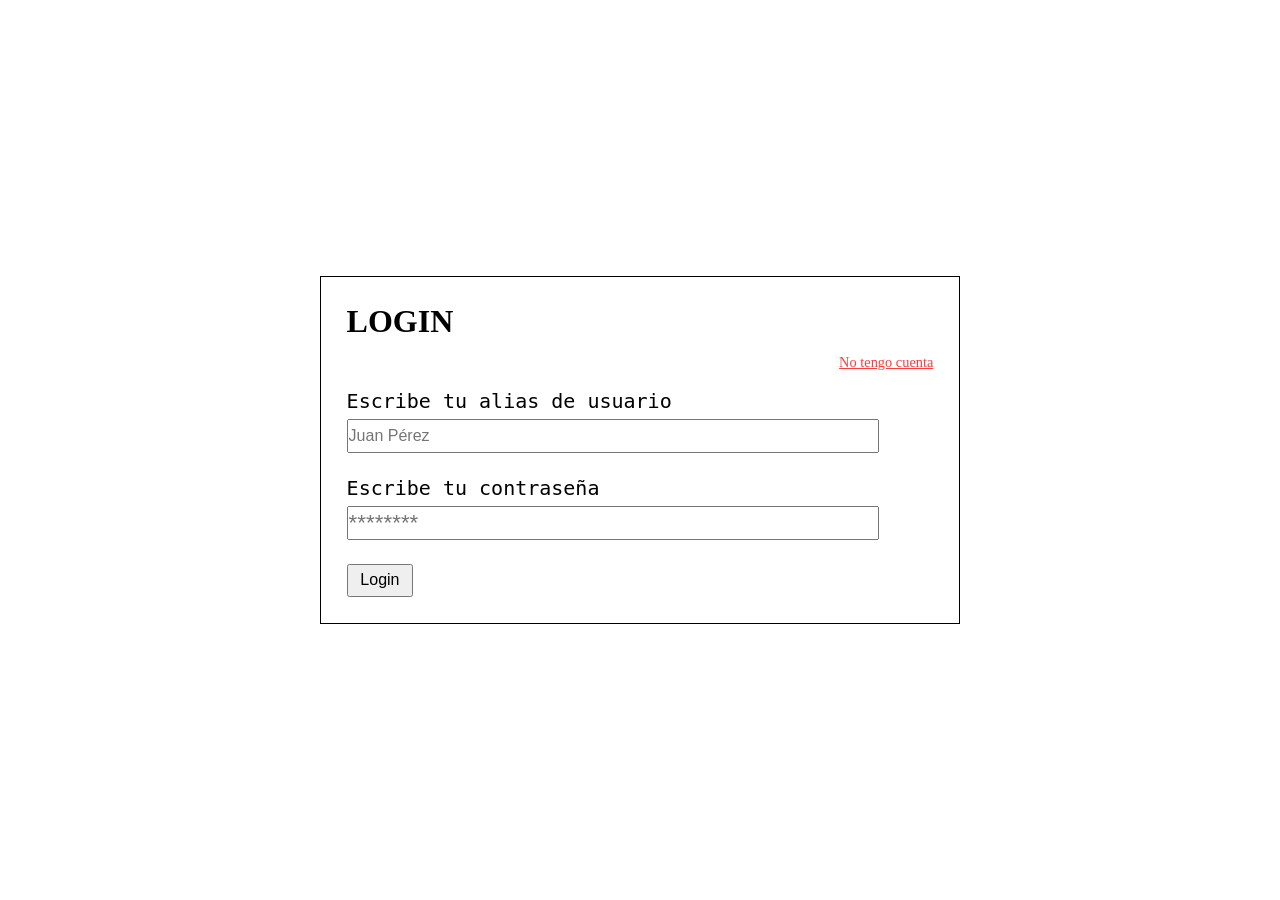
<file: frontend/index.html>
<!DOCTYPE html>
<html lang="es">
<head>
    <meta charset="UTF-8">
    <meta name="viewport" content="width=device-width, initial-scale=1.0">
    <title>BigBiceps</title>

    <link rel="stylesheet" href="css/index.css">
    <link rel="shortcut icon" href="imgs/icono.jpg" type="image/x-icon">
</head>
<body>
    <header>
        <nav class="menu-superior">
            <ul class="lista-menu">
                <li class="item-menu"><a href="perfil.html" title="Mi información" class="enlace-menu">Mi información</a></li>
                <li class="item-menu"><a href="entrenos.html" title="Red Global" class="enlace-menu">Red Global</a></li>
                <li class="item-menu"><a href="mis-entrenos.html" title="Mis entrenos" class="enlace-menu">Mis entrenos</a></li>
                <li class="item-menu"><a href="registrar-entrenos.html" title="Registrar entrenos" class="enlace-menu">Registrar entrenos</a></li>
            </ul>
        </nav>
        <div class="titulo">
            <h1>
                BigBiceps
            </h1>
            <h4 class="descripcion">
                Comunidad global de ejercicio saludable
            </h4>
        </div>
    </header>

    <section class="about">
        <h2 class="subtitulo-principal">
            Sobre nosotros
        </h2>
        <p>
            BibBiceps es una comunidad global del ejercicio destinada a conectar personas de todo el mundo con afición hacía el fitness, buscamos conectar a todos aquellos que buscan un acompañante en el mundo del acondicionamiento y la transformación física. <br><br>
            Esperamos que todo lo que encuentres en nuestro aplicátivo sea de agrado para ustedes, desde los más pequeños hasta los más grandes detalles, y puedas compartir con aquellos que deseas.
        </p>
    </section>
    
    <section class="funciones">
        <h2 class="subtitulo-principal">
            Funciones
        </h2>

        <h3 class="subtitulo">
            Mi información
        </h3>
        <p>En este apartado podrás conocer, modificar y actualizar tu información y preferencias, para tener una mejor experiencia de usuario y tener un control sobre la información que presentas como tuya</p>

        <h3 class="subtitulo">
            Red Global
        </h3>
        <p>La red global es la función más importante del aplicativo, verás todas las publicaciones subidas por los distintos usuarios, aquello con lo que se identifican, lo que sienten, lo que quieren decir, lo que están haciendo y lo que quieren comunicr y mostrar a nuestra comunidad, podrás conectar con personas de todo el mundo con tus mismos gustos, pasiones, opiniones y problemas, ¡conéctate!</p>

        <h3 class="subtitulo">
            Mis entrenos
        </h3>
        <p>En este apartado podrás ver los entrenamientos que has realizado y registrado, tendrás un control sobre ellos y su información, podrás verificar que todo esté correcto o borrar registros de entrenaientos pasados.</p>

        <h3 class="subtitulo">
            Registrar entrenamientos
        </h3>
        <p>Esta pestaña te va a permitir guardar los entrenamientos que consultarás a posterior, aquí podrás guardar los datos esenciales sobre la actividad física que realizaste y almacenar el recuerdo de que alguna vez estuviste aquí y realizaste tal acción</p>

    </section>

    <footer>
        <nav class="menu2">
            <ul class="lista-menu2">
                <li class="item-menu2"><a href="perfil.html" title="Mi información" class="enlace-menu2">Mi información</a></li>
                <li class="item-menu2"><a href="entrenos.html" title="Red Global" class="enlace-menu2">Red Global</a></li>
                <li class="item-menu2"><a href="mis-entrenos.html" title="Mis entrenos" class="enlace-menu2">Mis entrenos</a></li>
                <li class="item-menu2"><a href="registrar-entrenos.html" title="Registrar entrenos" class="enlace-menu2">Registrar entrenos</a></li>
            </ul>
        </nav>

        <p class="footer-p">Desarrollado por Espexus <a class="enlace-footer" href="https://github.com/Espexus">Github</a></p>

    </footer>
    
    <script src="js/sesion.js"></script>
</body>
</html>
</file>
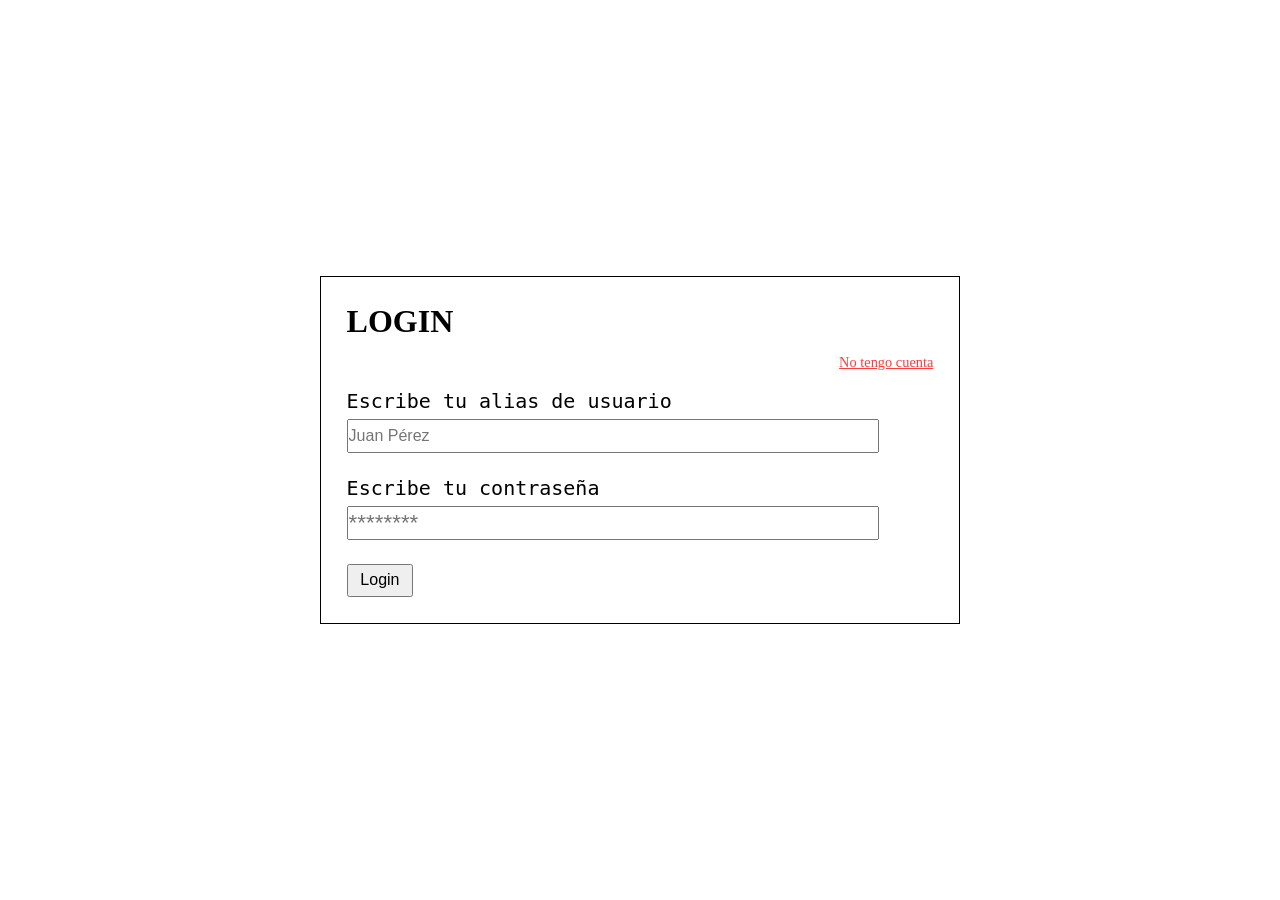
<file: frontend/entrenos.html>
<!DOCTYPE html>
<html lang="en">
<head>
    <meta charset="UTF-8">
    <meta name="viewport" content="width=device-width, initial-scale=1.0">
    <title>Mis entrenamientos</title>

    <link rel="stylesheet" href="css/entrenamientos.css">
    <link rel="shortcut icon" href="imgs/icono.jpg" type="image/x-icon">
</head>
<body>

    <h3 class="titulo-secundario">Esto es lo que la gente ha estado haciendo ultimamente...</h3>

    <div class="entrenamientos" id="lista-entrenamientos">
        sin entrenamientos por ahora.
    </div>
    
    <script src="js/sesion.js"></script>
    <script src="js/entrenamientos-globales.js"></script>

    
</body>
</html>
</file>
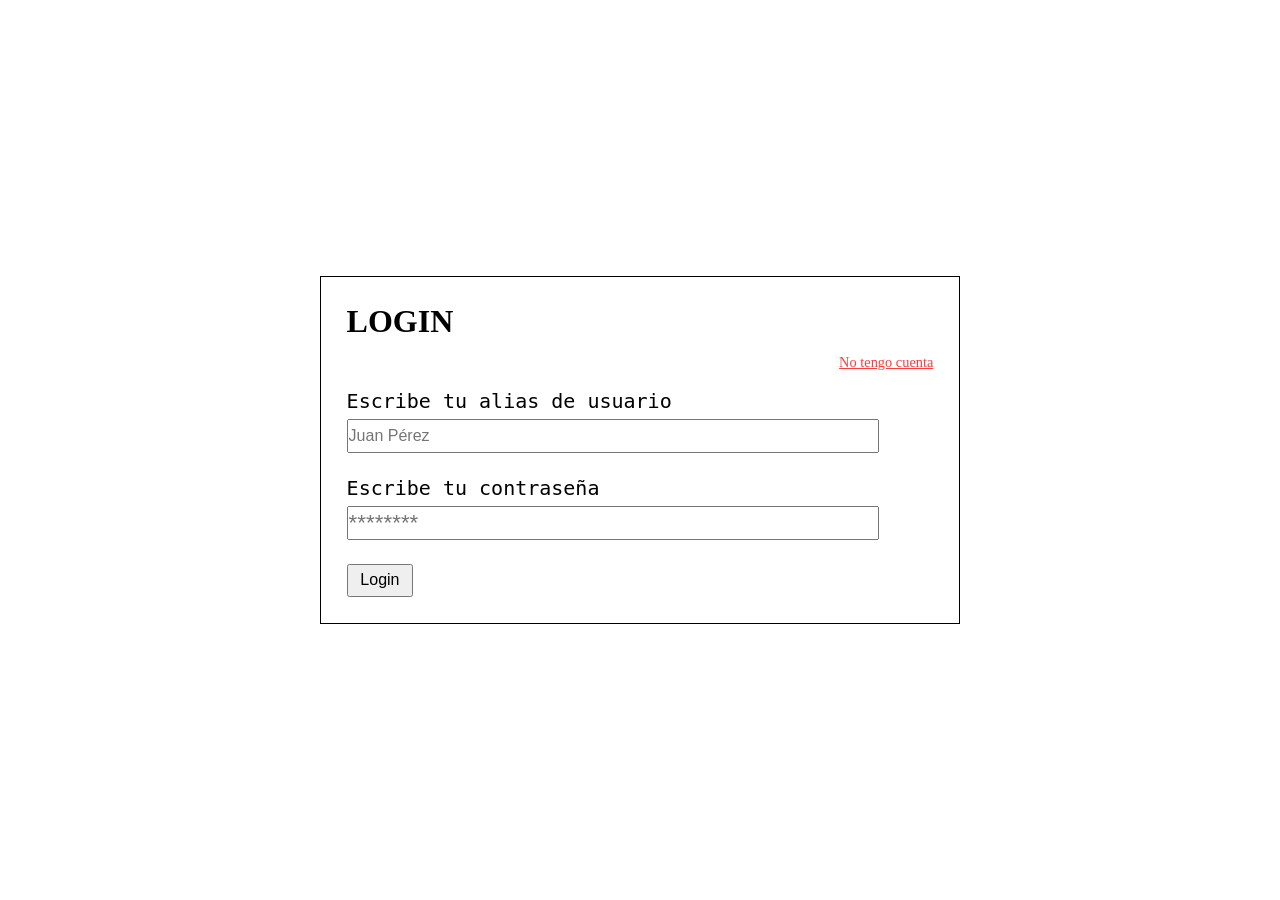
<file: frontend/login.html>
<!DOCTYPE html>
<html lang="es">
<head>
    <meta charset="UTF-8">
    <meta name="viewport" content="width=device-width, initial-scale=1.0">
    <title>Login de usuarios</title>

    <link rel="stylesheet" href="css/login.css">
    <link rel="shortcut icon" href="imgs/icono.jpg" type="image/x-icon">
</head>
<body>
    <div class="caja-contenido">
        <form id="formularioLogin" class="formulario" action="" method="POST">
            <h1>Login</h1>
            <a class="enlace-cuentas" href="registro.html">No tengo cuenta</a>
            
            <label for="alias">Escribe tu alias de usuario</label>
            <input type="text" placeholder="Juan Pérez" id="alias" name="alias">
    
            <label for="clave">Escribe tu contraseña</label>
            <input type="password" placeholder="********" id="clave" name="clave">
    
            <input type="submit" class="boton" value="Login">
        </form>
    </div>
    

    <script src="js/login.js"></script>
</body>
</html>
</file>
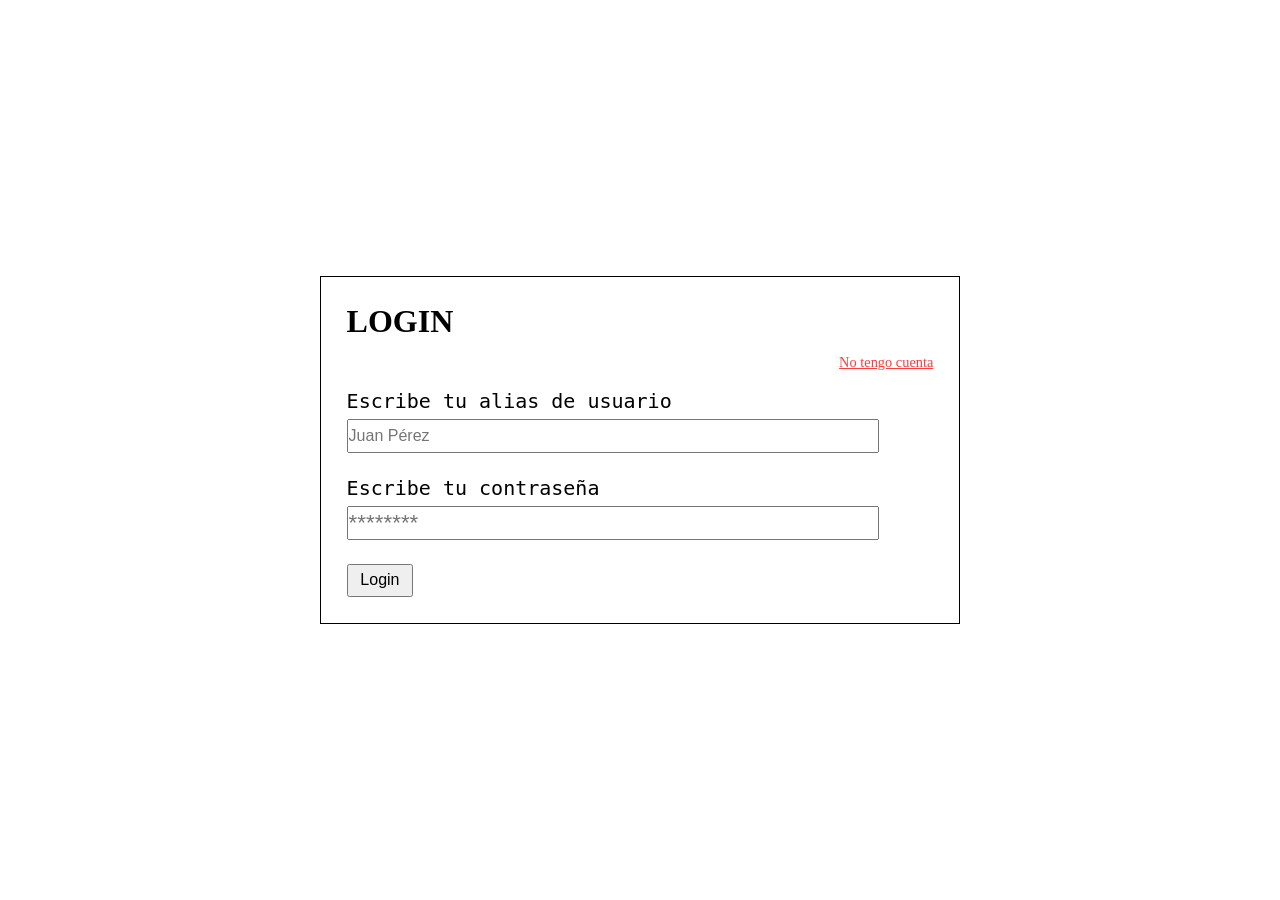
<file: frontend/mis-entrenos.html>
<!DOCTYPE html>
<html lang="en">
<head>
    <meta charset="UTF-8">
    <meta name="viewport" content="width=device-width, initial-scale=1.0">
    <title>Mis entrenamientos</title>

    <link rel="stylesheet" href="css/entrenamientos.css">
    <link rel="shortcut icon" href="imgs/icono.jpg" type="image/x-icon">
</head>
<body>
    <p id="total-entrenamientos">
        Tu total de entrenamientos realizados es de: 0
    </p>

    <div class="entrenamientos" id="lista-entrenamientos">
        sin entrenamientos por ahora.
    </div>
    
    <script src="js/sesion.js"></script>
    <script src="js/mis-entrenos.js"></script>
</body>
</html>
</file>
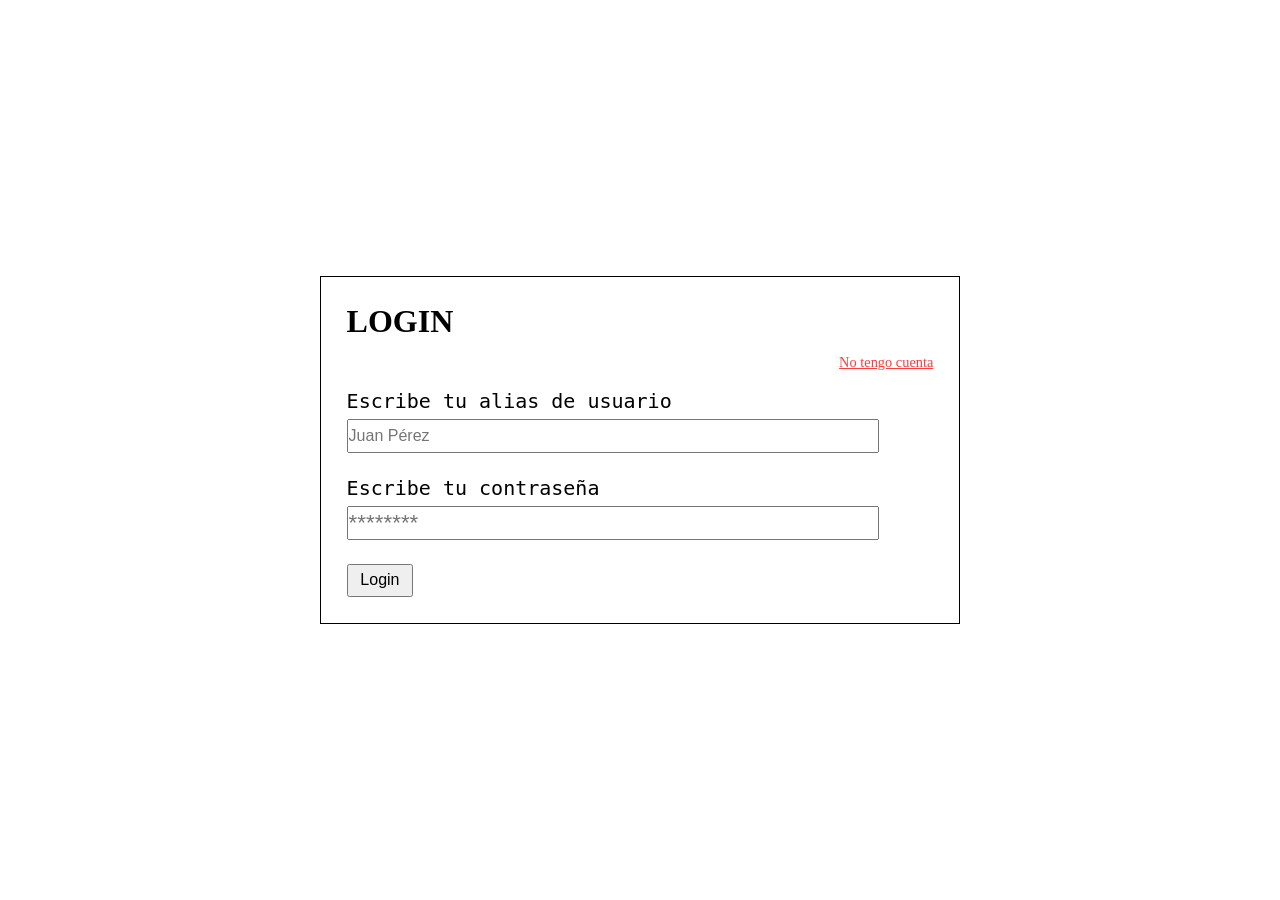
<file: frontend/perfil.html>
<!DOCTYPE html>
<html lang="en">
<head>
    <meta charset="UTF-8">
    <meta name="viewport" content="width=device-width, initial-scale=1.0">
    <title>Mi perfil</title>

    <link rel="stylesheet" href="css/perfil.css">
    <link rel="shortcut icon" href="imgs/icono.jpg" type="image/x-icon">
</head>
<body>
    <img src="imgs/img-perfil.jpg" alt="Imagen general de perfil" class="imagen-perfil">
    <div class="informacion">
        <div class="item-informacion">
            <h3>Alias</h3>
            <p class="dato" id="alias-espacio"></p>
        </div>
        <hr>


        <div class="item-informacion">
            <h3>Edad</h3>
            <p class="dato" id="edad-espacio"></p>
        </div>
        <hr>

        <div class="item-informacion">
            <h3>Nacionalidad</h3>
            <div class="nacionalidad-caja">
                <p class="dato" id="nacionalidad-espacio"></p>
                <img src="" title="" class="icono-bandera" id="bandera-espacio">
            </div>
        </div>
        <hr>

    </div>

    <button id="actualizacion" class="boton-discreto">
        Modificar datos
    </button>


    <form action="" class="formulario oculto" id="formulario">
        <label for="alias">Actualiza tu alias</label>
        <input type="text" name="alias" id="alias">

        <label for="edad">Actualiza tu edad</label>
        <input type="number" name="edad" id="edad">

        <label for="nacionalidad">Actualiza tu nacionalidad</label>
        <select name="nacionalidad" id="nacionalidad">
            <option value="0">Argentina</option>
            <option value="1">Perú</option>
            <option value="2">Colombia</option>
            <option value="3">México</option>
            <option value="4">Venezuela</option>
        </select>

        <label for="clave">Actualiza tu contraseña</label>
        <input type="password" name="clave" id="clave">

        <input type="submit" class="boton" value="Actualizar">
        
    </form>
    
    <script src="js/sesion.js"></script>
    <script src="js/perfil.js"></script>
</body>
</html>
</file>
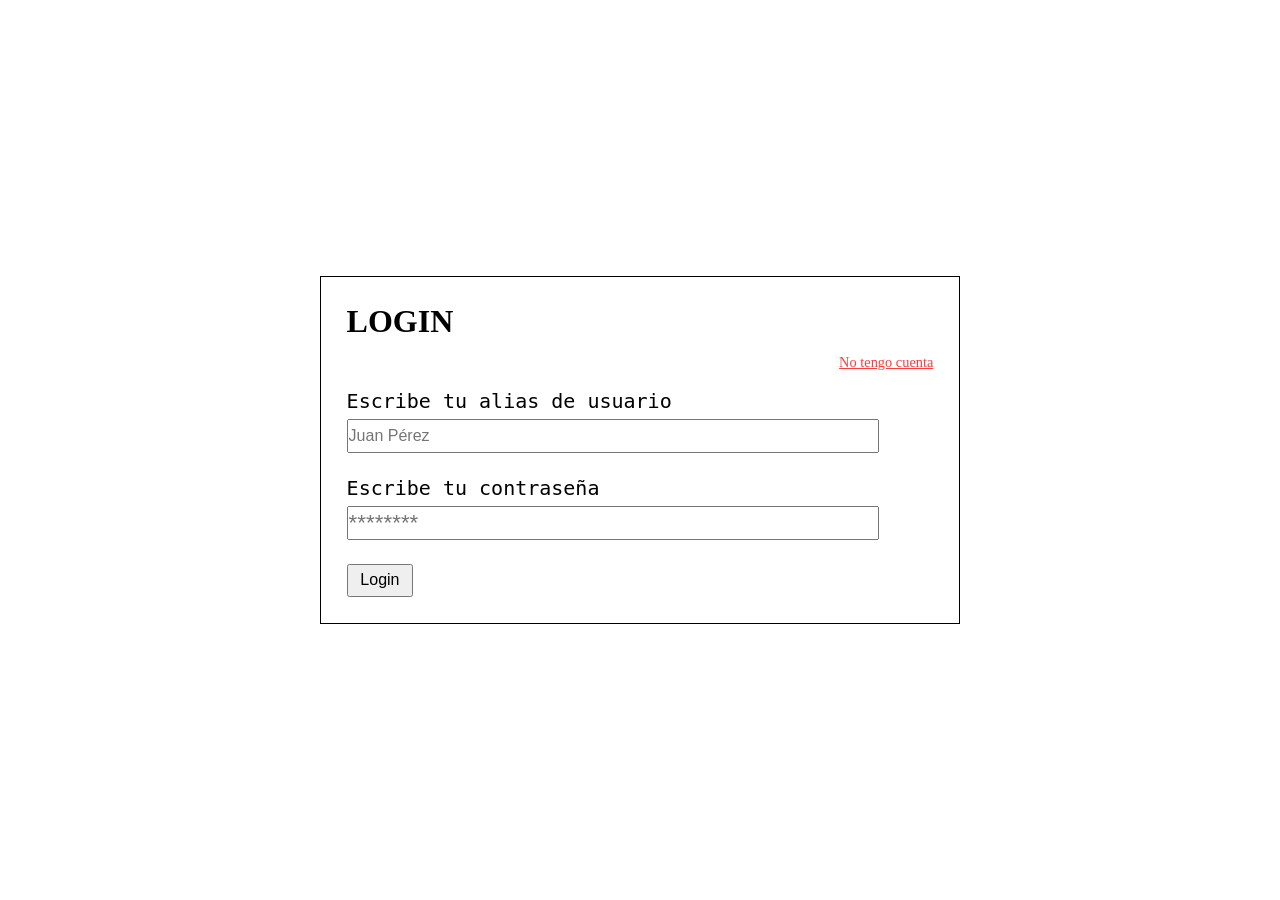
<file: frontend/registrar-entrenos.html>
<!DOCTYPE html>
<html lang="en">
<head>
    <meta charset="UTF-8">
    <meta name="viewport" content="width=device-width, initial-scale=1.0">
    <title>Registro de entrenamientos</title>

    <link rel="stylesheet" href="css/registro-entrenos.css">
    <link rel="shortcut icon" href="imgs/icono.jpg" type="image/x-icon">
</head>
<body>
    <div class="caja">
        <form action="" method="POST" id="formulario-registro-entreno">
            <h1 class="titulo">Registro de entrenamiento</h1>
            <div class="parte-form">
                <label for="grupo">Grupo muscular de tu entrenamiento</label>
                <select name="grupo" id="grupo">
                    <option value="0">Brazos</option>
                    <option value="1">Pecho o espalda</option>
                    <option value="2">Abdomen</option>
                    <option value="3">Piernas o gluteos</option>
                    <option value="4">Cardiovascular</option>
                    <option value="5">Deportivo</option>
                </select>
            </div>
            <div class="parte-form">
                <label for="descripcion"></label>
                <textarea name="descripcion" id="descripcion" placeholder="Describe el entrenamiento que realizaste"></textarea>
            </div>
            <div class="parte-form">
                <input type="submit" value="Guardar" class="boton">
            </div>
    
    
        </form>
    </div>
    <script src="js/sesion.js"></script>
    <script src="js/registrar-entrenamientos.js"></script>
</body>
</html>
</file>
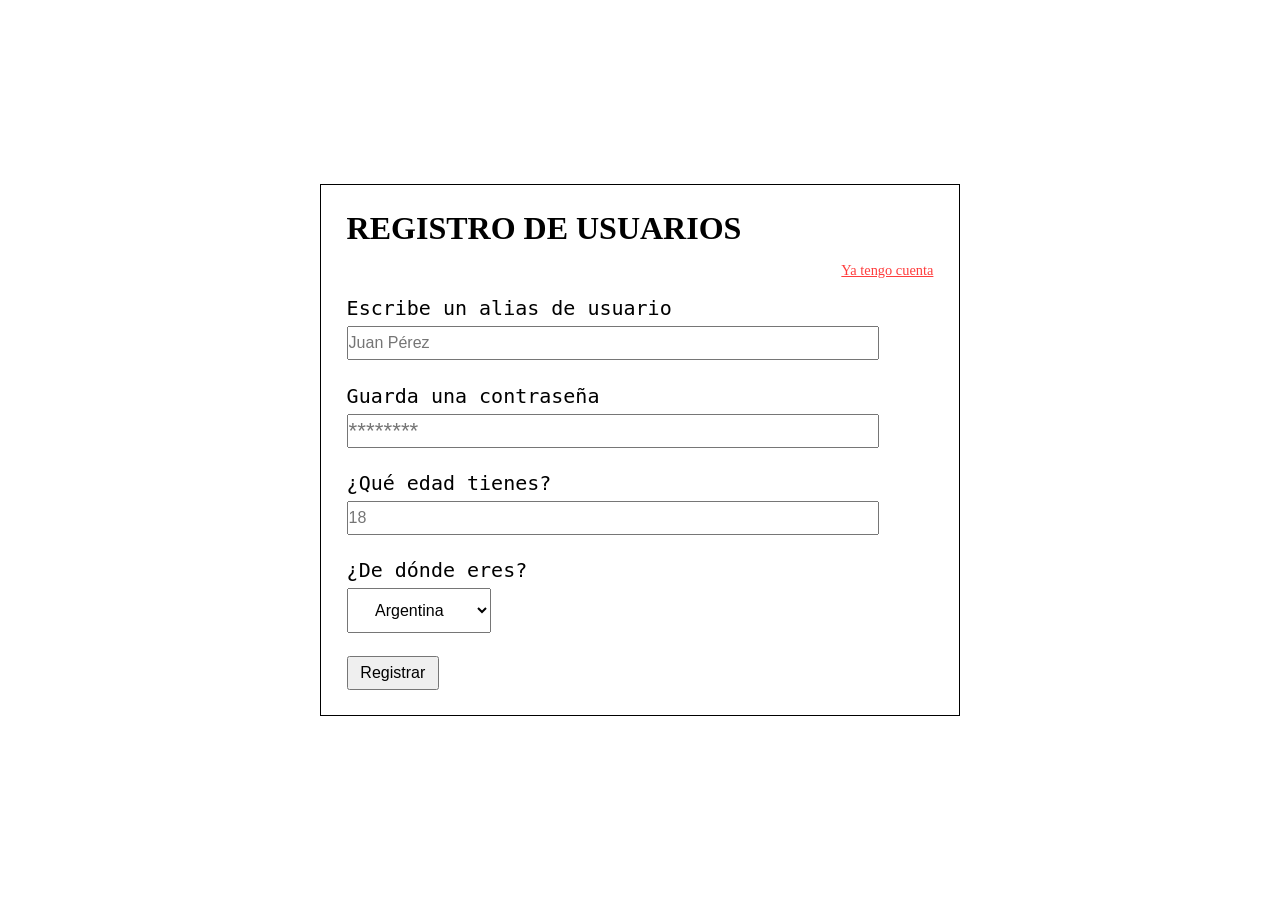
<file: frontend/registro.html>
<!DOCTYPE html>
<html lang="es">
<head>
    <meta charset="UTF-8">
    <meta name="viewport" content="width=device-width, initial-scale=1.0">
    <title>Registro de usuarios</title>

    <link rel="stylesheet" href="css/login.css">
    <link rel="shortcut icon" href="imgs/icono.jpg" type="image/x-icon">
</head>
<body>
    <div class="caja-contenido">

        
        <form id="formularioRegistro" class="formulario" action="" method="POST">
            <h1>Registro de usuarios</h1>
            <a class="enlace-cuentas" href="login.html">Ya tengo cuenta</a>
            <div class="caja-formulario">
                <label for="alias">Escribe un alias de usuario</label>
                <input type="text" placeholder="Juan Pérez" id="alias" name="alias">
        
                <label for="clave">Guarda una contraseña</label>
                <input type="password" placeholder="********" id="clave" name="clave">
            </div>
            
            <div class="caja-formulario">
                <label for="edad">¿Qué edad tienes?</label>
                <input type="number" class="campo-input" name="edad" id="edad" placeholder="18">
    
                <label for="nacionalidad">¿De dónde eres?</label>
                <select name="nacionalidad" id="nacionalidad">
                    <option value="0">Argentina</option>
                    <option value="1">Perú</option>
                    <option value="2">Colombia</option>
                    <option value="3">México</option>
                    <option value="4">Venezuela</option>
                </select>
            </div>
    
            <input type="submit" class="boton" value="Registrar">
        </form>
    </div>

    

    <script src="js/registro-usuario.js"></script>
</body>
</html>
</file>
<file: frontend/css/index.css>
* {
    padding: 0;
    margin: 0;
}
html {
    font-size: 16px;
}

/* encabezado */
header {
    width: 100%;
    box-sizing: border-box;
    height: 80vh;
    background-image: url("../imgs/fondo-gimnasio.jpg");
    background-attachment: fixed;
    background-repeat: no-repeat;
    background-size: cover;
}

/* menu */
.menu-superior {
    background-color: rgba(66, 66, 66, 0.480);
}
.lista-menu {
    display: flex;
    width: 100%;
    box-sizing: border-box;
    justify-content: right;
    list-style: none;
}
.item-menu {
    width: 15%;
}
.enlace-menu {
    display: block;
    color: white;
    text-decoration: none;
    width: 100%;
    padding: 10%;
    font-size: 1.2em;
    box-sizing: border-box;
}
.enlace-menu:hover {
    color: rgb(255, 0, 0);
}

/* titulo */
.titulo {
    width: 100%;
    height: 70vh;
    display: flex;
    flex-direction: column;
    justify-content: center;
    align-items: center;
}
h1 {
    font-size: 8em;
    color: white;
}
.descripcion {
    color: red;
    font-size: 1.4em;
    font-family: 'Segoe UI', Tahoma, Geneva, Verdana, sans-serif;
    text-shadow: 1px 1px 4px rgba(122, 69, 69, 0.623);
}

/* contenido general */
section {
    margin: 2% 0;
    margin-left: 2%;
    width: 90%;
    margin-bottom: 4%;
}
.subtitulo-principal {
    color: rgba(255, 62, 62, 0.973);
    font-size: 2em;
    margin-bottom: 1%;
    text-transform: uppercase;
    font-family:Cambria, Cochin, Georgia, Times, 'Times New Roman', serif;
}
p {
    font-family:'Lucida Sans', 'Lucida Sans Regular', 'Lucida Grande', 'Lucida Sans Unicode', Geneva, Verdana, sans-serif;
    font-size: 0.9em;
    color:rgb(33, 33, 33);
    padding-left: 1%;
    margin-bottom: 1%;
}

/* subtitulos de funciones */
.subtitulo {
    font-size: 1.2em;
    padding-left: 1%;
}
.funciones p {
    padding-left: 2%;
}

/* footer */
footer {
    background-color: black;
    margin: 0;
    padding: 2%;

}
.footer-p {
    border: none;
    margin: 0;
    padding: 0;
    color: white;
    margin-top: 2%;
    text-align: center;
}
.enlace-footer {
    color: rgb(194, 194, 194);
}
.enlace-footer:hover {
    color: red;
}

/* menu footer */
.menu2 {
    margin-left: 4%;
}
.lista-menu2 {
    width: 100%;
    box-sizing: border-box;
    justify-content: right;
    list-style: none;
}
.item-menu2 {
    width: 15%;
}
.enlace-menu2 {
    display: block;
    color: white;
    text-decoration: none;
    width: 100%;
    padding: 5%;
    font-size: 1em;
    box-sizing: border-box;
}
.enlace-menu2:hover {
    color: rgb(255, 0, 0);
    text-decoration: underline;
}

/* responsive */
@media (max-width: 1180px) {
    .item-menu {
        width: 22%;
    }
    .enlace-menu {
        font-size: 1.1em;
        padding: 10% 0;
    }
    .item-menu2 {
        width: 30%;
    }
}
@media (max-width: 780px) {
    html {
        font-size: 14px;
    }
    .item-menu {
        width: 22%;
    }
    .enlace-menu {
        font-size: 1.1em;
        padding: 10% 2%;
    }
    .descripcion {
        font-size: 1.6em;
    }
    .item-menu2 {
        width: 30%;
    }
}
@media (max-width: 520px) {
    html {
        font-size: 14px;
    }
    header {
        height: 60vh;
    }
    .lista-menu {
        display: flex;
        gap: 2%;
        justify-content: space-around;
        align-items: center;
    }
    .item-menu {
        width: 25%;
        display: flex;
        justify-content: center;
        align-items: center;
    }
    .enlace-menu {
        font-size: 1em;
        padding: 10% 0;
    }
    .descripcion {
        font-size: 1.2em;
    }
    .titulo {
        height: 50vh;
    }
    h1 {
        font-size: 6em;
    }
    section {
    margin: 2% 0;
    margin-left: 2%;
    margin-bottom: 8%;
    }
    p {
        margin-bottom: 4%;
    }
    .item-menu2 {
        width: 30%;
    }
}
</file>
<file: frontend/css/entrenamientos.css>
* {
    padding: 0;
    margin: 0;
}
html {
    font-size: 16px;
    background-color: rgb(186, 186, 186);

}

.titulo-secundario {
    font-size: 1.4em;
    padding: 1%;
    font-family: monospace;
    background-color: white;
}
.entrenamientos {
    padding: 1%;
}

/* publicaciones */
.publicacion {
    background-color: white;
    width: 90%;
    box-sizing: border-box;
    margin: 2.5% auto;
}
.encabezado-publicacion {
    width: 100%;
    padding: 2%;
    box-sizing: border-box;
    background-color: rgb(231, 231, 231);
    display: flex;
    align-items: center;
    gap: 1%;
}
.alias-publicacion {
    font-size: 1.2em;
    font-family: 'Lucida Sans', 'Lucida Sans Regular', 'Lucida Grande', 'Lucida Sans Unicode', Geneva, Verdana, sans-serif;
    font-weight: 800;
}
.bandera-publicacion {
    width: 3%;
}
.cuerpo-publicacion {
    width: 100%;
    padding: 2%;
    box-sizing: border-box;
}
.subtitulo-publicacion {
    text-transform: capitalize;
    font-size: 1.4em;
    font-family: 'Franklin Gothic Medium', 'Arial Narrow', Arial, sans-serif;
}
.descripcion-publicacion {
    margin: 2%;
}

/* para mis entrenamientos */
#total-entrenamientos {
    font-size: 1.5em;
    color: red;
    font-family: monospace;
    background-color: rgb(0, 0, 0);
    padding: 2%;
}

@media (max-width: 580px) {
    html {
        font-size: 14px;
    }
    #total-entrenamientos {
        font-size: 1.2em;
        padding: 4%;
    }
    .titulo-secundario {
        font-size: 1.2em;
        padding: 4% 1%;
    }
}
</file>
<file: frontend/css/login.css>
* {
    padding: 0;
    margin: 0;
}
html {
    font-size: 16px;
}

/* cajas principales */
.caja-contenido {
    width: 100vw;
    height: 100vh;
    display: flex;
    align-items: center;
    justify-content: center;
}
.formulario {
    width: 50%;
    box-sizing: border-box;
    border: 1px solid black;
    padding: 2%;
}

/* texto y contenido */
h1 {
    font-size: 2.2m;
    text-transform: uppercase;
    margin-bottom: 2.5%;
}
label, input {
    display: block;
}
label {
    font-size: 1.25em;
    padding: 1% 0;
    font-family: monospace;
}
input[type ="text"], input[type="password"], .campo-input {
    margin-bottom: 3%;
    height: 30px;
    width: 90%;
    font-size: 1em;
    color: rgb(45, 45, 45);
}
input[type="password"] {
    font-size: 1.4em;
}
.boton {
    padding: 1% 2%;
    margin-top: 4%;
    font-size: 1em;
    font-family: 'Segoe UI', Tahoma, Geneva, Verdana, sans-serif;
}

/* estilo para el select del registro */
select {
    padding: 2% 4%;
    font-size: 1em;
}

/* enlace nuevo */
.enlace-cuentas {
    color: rgb(255, 61, 61);
    font-size: 0.9em;
    display: block;
    width: 100%;
    text-align: right;
    margin: 2% 0;
}

/* parte responsive */
@media (max-width: 780px) {
    .formulario {
        width: 80%;
    }
    .enlace-cuentas {
        font-size: 1.1em;
    }   
}
@media (max-width: 520px) {
    html {
        font-size: 14px;
    }
    .formulario {
        width: 70%;
        padding: 4%;
    }
    input[type ="text"], input[type="password"], .campo-input {
        margin-bottom: 6%;
    }
}
</file>
<file: frontend/css/perfil.css>
* {
    padding: 0;
    margin: 0;
}
html {
    font-size: 16px;
}

.imagen-perfil {
    display: block;
    border-radius: 50%;
    width: 18%;
    margin: 2% auto;
}

/* informacion */
.informacion {
    width: 100%;
    padding: 1% 4%;
    box-sizing: border-box;
}
.item-informacion {
    width: 100%;
    padding: 2% 1%;
}
h3 {
    font-size: 2em;
}
.dato {
    font-size: 1.2em;
    font-family: cursive;
    color: rgb(115, 115, 115);
}
.nacionalidad-caja {
    display: flex;
    gap: 1%;
    align-items: center;
}
.icono-bandera {
    width: 3%;
}

/* boton */
.boton-discreto {
    margin: 2% 4%;
    padding: 0.5%;
}
/* clase oculto */
.oculto {
    display: none;
}

/* clases de los formularios */
.formulario {
    padding: 2%;
    padding-left: 4%;
    color: white;
    background-color: black;
}
label, input, select {
    display: block;
}
label {
    font-size: 1.2em;
    padding: 1% 0;
}
input[type="text"], input[type="number"], input[type="password"] {
    width: 50%;
    padding: 0.5%;
    box-sizing: border-box;
}
input[type="submit"] {
    margin-top: 2%;
    padding: 0.5%;
}
select {
    padding: 0.5em;
    width: 20%;
}
input:hover, select:hover {
    color: red;
}

@media (max-width:580px) {
    html {
        font-size: 14px;
    }
    .imagen-perfil {
        width: 34%;
    }
    .boton-discreto {
        padding: 2%;
    }
    .item-informacion {
        padding: 6% 1%;
    }
    select {
        width: 40%;
    }
}
</file>
<file: frontend/css/registro-entrenos.css>
*{
    margin: 0;
    padding: 0;
}
html {
    font-size: 16px;
}

/* cajas */
.caja {
    width: 100%;
    height: 100vh;
    display: flex;
    justify-content: center;
    align-items: center;
}
form {
    padding: 2%;
    box-shadow: 1px 4px 4px rgb(74, 74, 74);
    background-color: rgb(230, 230, 230);
    border-radius: 20px;
}
.parte-form {
    width: 100%;
    margin: 4% 0;
}

/* contenido */
.titulo {
    font-size: 1.4em;
    font-family: monospace;
    text-align: center;
}
textarea {
    height: 160px;
    width: 98%;
    resize: none;
    padding: 2%;
}
label, select {
    display: block;
}
label {
    padding: 2%;
}
select {
    padding: 2%;
    width: 80%;
}
.boton {
    padding: 1%;
    display: block;
    margin: 0 auto;
    margin-top: 6%;
}

@media (max-width: 820px) {
    html {
        font-size: 20px;
    }
    select {
        padding: 4%;
    }
    form {
        width: 60%;
    }
}
@media (max-width: 520px) {
    html {
        font-size: 18px;
    }
    select {
        padding: 2%;
    }
    form {
        width: 80%;
    }
    textarea {
        box-sizing: border-box
    };
}
</file>
